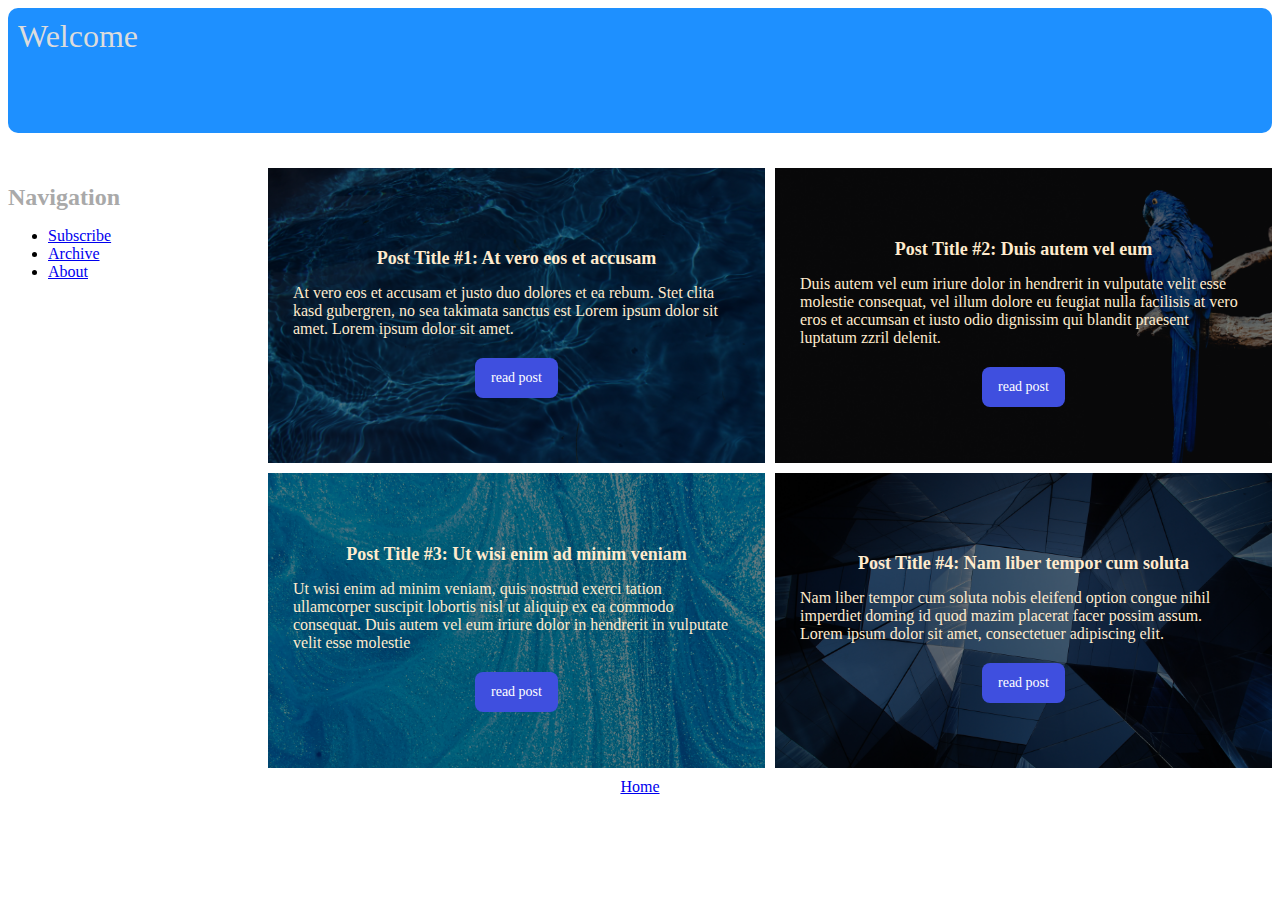
<file: index.html>
<!DOCTYPE html>
<html lang="en">

<head>
    <meta charset="utf-8" />
    <title>Blues</title>
    <meta content="width=device-width, initial-scale=1, maximum-scale=1" name="viewport" />
    <link rel="stylesheet" href="css/style.css">

</head>

<body>
    <div class="homepage-container">
        <div class="header">
            <div class="blog-title">Welcome</div>
        </div>
        <div class="sidebar">
            <h1>Navigation</h1>
            <ul>
                <li><a href="index.html">Subscribe</a></li>
                <li><a href="index.html">Archive</a></li>
                <li><a href="index.html">About</a></li>
            </ul>
        </div>
        <div class="homepage-content">
            <div class="post-1 blog-post" aria-label="Blog Picture">
                <h2 class="light-text-color">Post Title #1: At vero eos et accusam</h2>
                <!-- TODO: add date & author & maybe category -->
                <div class="post-teaser light-text-color">At vero eos et accusam et justo duo dolores et ea rebum.
                    Stet clita kasd
                    gubergren, no sea takimata sanctus est Lorem ipsum dolor sit amet. Lorem ipsum dolor sit amet.
                </div>
                <a class="button-primary base-button" href="post.html" class="button">read post</a>
            </div>
            <div class="post-2 blog-post" aria-label="Blog Picture">
                <h2 class="light-text-color">Post Title #2: Duis autem vel eum</h2>
                <div class="post-teaser light-text-color">Duis autem vel eum iriure dolor in hendrerit in vulputate
                    velit esse molestie consequat, vel illum dolore eu feugiat nulla facilisis at vero eros et accumsan
                    et iusto odio dignissim qui blandit praesent luptatum zzril delenit.
                </div>
                <a class="button-primary base-button" href="post.html" class="button">read post</a>
            </div>

            <div class="post-3 blog-post" aria-label="Blog Picture">
                <h2 class="light-text-color">Post Title #3: Ut wisi enim ad minim veniam</h2>
                <div class="post-teaser light-text-color">Ut wisi enim ad minim veniam, quis nostrud exerci tation
                    ullamcorper suscipit lobortis nisl ut aliquip ex ea commodo consequat. Duis autem vel eum iriure
                    dolor in hendrerit in vulputate velit esse molestie
                </div>
                <a class="button-primary base-button" href="post.html" class="button">read post</a>
            </div>
            <div class="post-4 blog-post" aria-label="Blog Picture">
                <h2 class="light-text-color">Post Title #4: Nam liber tempor cum soluta</h2>
                <div class="post-teaser light-text-color">Nam liber tempor cum soluta nobis eleifend option congue nihil
                    imperdiet doming id quod mazim placerat facer possim assum. Lorem ipsum dolor sit amet, consectetuer
                    adipiscing elit.
                </div>
                <a class="button-primary base-button" href="post.html" class="button">read post</a>
            </div>
        </div>
        <div class="footer"><a href="index.html">Home</a></div>
    </div>
</body>

</html>
</file>
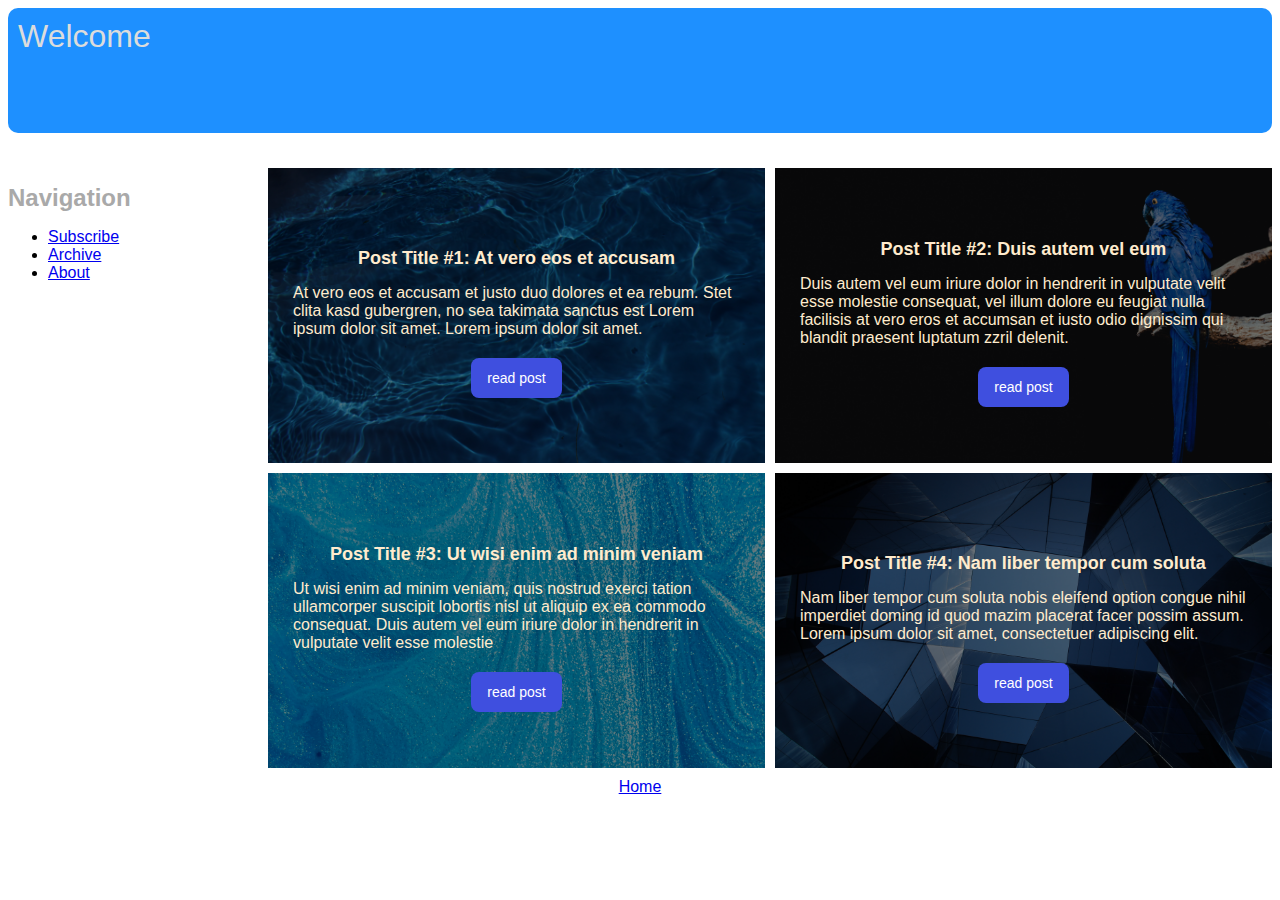
<file: blog.html>
<!DOCTYPE html>
<html lang="en">

<head>
    <meta charset="utf-8" />
    <title>Blues</title>
    <meta content="width=device-width, initial-scale=1, maximum-scale=1" name="viewport" />
    <link rel="stylesheet" href="css/blog.css">
    <link rel="stylesheet" href="css/style.css">

</head>

<body>
    <div class="container">
        <div class="header">
            <div class="blog-title">Welcome</div>
        </div>
        <div class="sidebar">
            <h1>Navigation</h1>
            <ul>
                <li><a href="blog.html">Subscribe</a></li>
                <li><a href="blog.html">Archive</a></li>
                <li><a href="blog.html">About</a></li>
            </ul>
        </div>
        <div class="content">
            <div class="post-1 blog-post" aria-label="Blog Picture">
                <h2 class="light-text-color">Post Title #1: At vero eos et accusam</h2>
                <!-- TODO: add date & author & maybe category -->
                <div class="post-teaser light-text-color">At vero eos et accusam et justo duo dolores et ea rebum.
                    Stet clita kasd
                    gubergren, no sea takimata sanctus est Lorem ipsum dolor sit amet. Lorem ipsum dolor sit amet.
                </div>
                <a class="button-primary base-button" href="post.html" class="button">read post</a>
            </div>
            <div class="post-2 blog-post" aria-label="Blog Picture">
                <h2 class="light-text-color">Post Title #2: Duis autem vel eum</h2>
                <div class="post-teaser light-text-color">Duis autem vel eum iriure dolor in hendrerit in vulputate
                    velit esse molestie consequat, vel illum dolore eu feugiat nulla facilisis at vero eros et accumsan
                    et iusto odio dignissim qui blandit praesent luptatum zzril delenit.
                </div>
                <a class="button-primary base-button" href="post.html" class="button">read post</a>
            </div>

            <div class="post-3 blog-post" aria-label="Blog Picture">
                <h2 class="light-text-color">Post Title #3: Ut wisi enim ad minim veniam</h2>
                <div class="post-teaser light-text-color">Ut wisi enim ad minim veniam, quis nostrud exerci tation
                    ullamcorper suscipit lobortis nisl ut aliquip ex ea commodo consequat. Duis autem vel eum iriure
                    dolor in hendrerit in vulputate velit esse molestie
                </div>
                <a class="button-primary base-button" href="post.html" class="button">read post</a>
            </div>
            <div class="post-4 blog-post" aria-label="Blog Picture">
                <h2 class="light-text-color">Post Title #4: Nam liber tempor cum soluta</h2>
                <div class="post-teaser light-text-color">Nam liber tempor cum soluta nobis eleifend option congue nihil
                    imperdiet doming id quod mazim placerat facer possim assum. Lorem ipsum dolor sit amet, consectetuer
                    adipiscing elit.
                </div>
                <a class="button-primary base-button" href="post.html" class="button">read post</a>
            </div>
        </div>
        <div class="footer"><a href="blog.html">Home</a></div>
    </div>
</body>

</html>
</file>
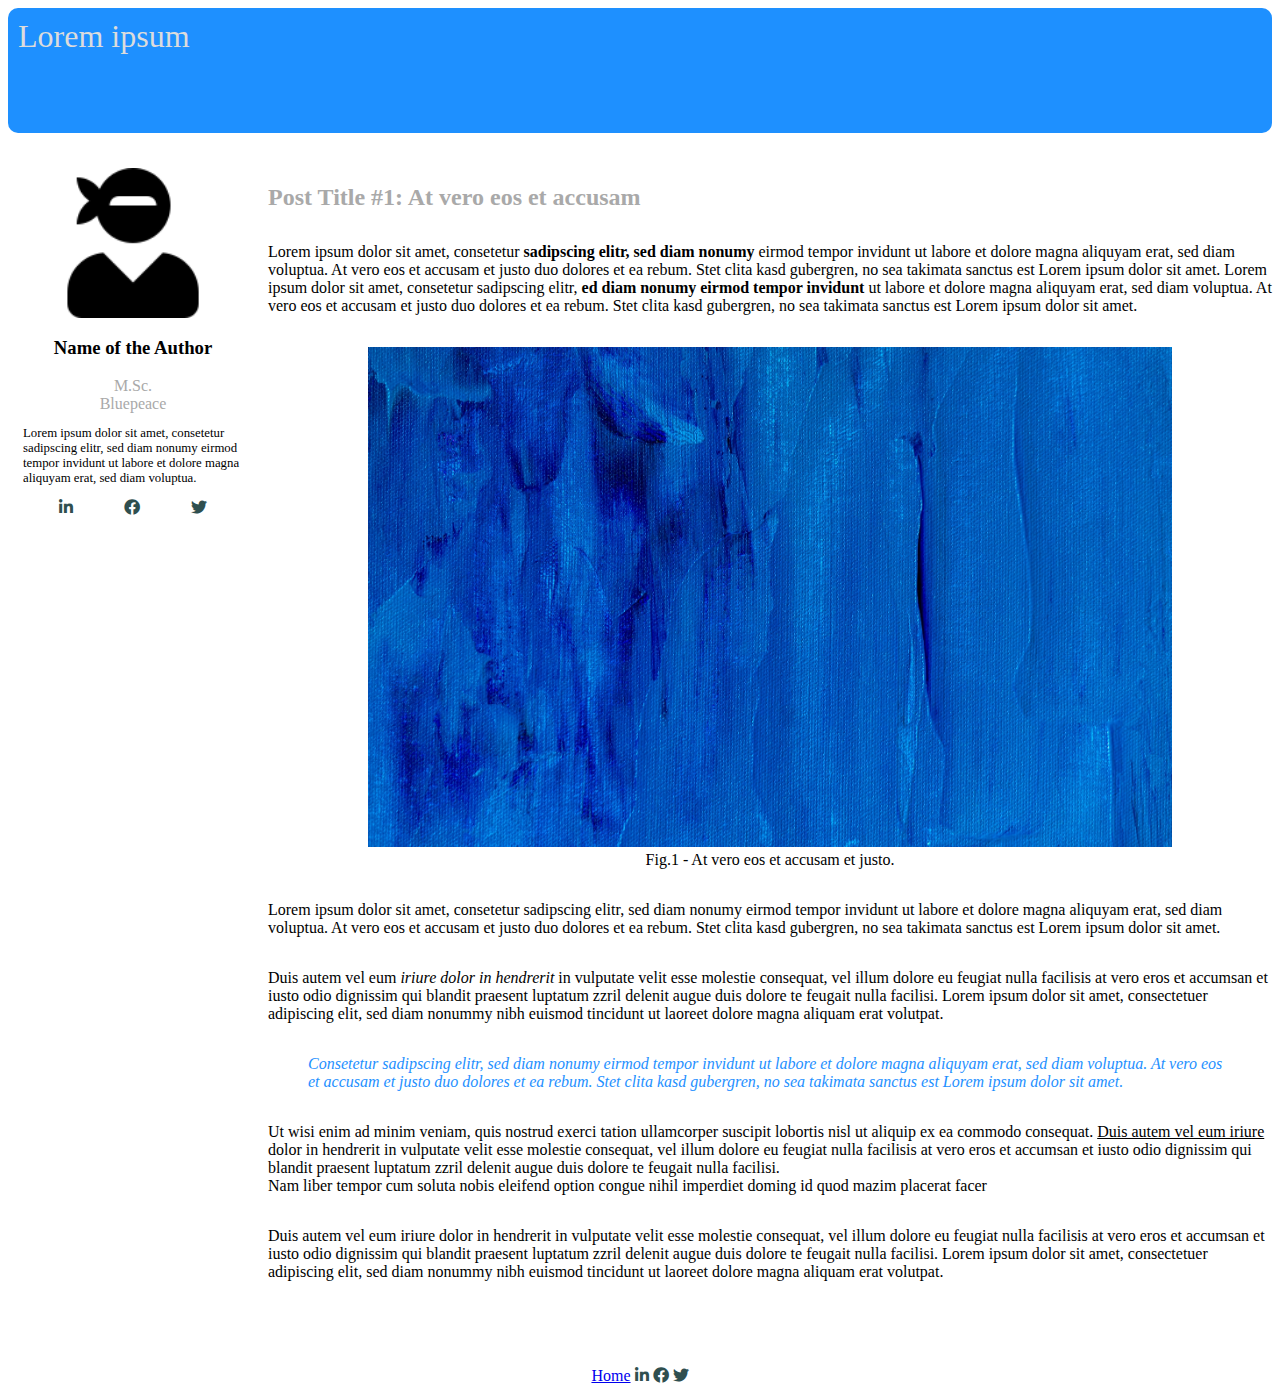
<file: post.html>
<!DOCTYPE html>
<html lang="en">

<head>
    <meta charset="utf-8" />
    <title>Blues</title>
    <meta content="width=device-width, initial-scale=1, maximum-scale=1" name="viewport" />
    <link rel="stylesheet" href="css/style.css">
    <link rel="stylesheet" href="//use.fontawesome.com/releases/v5.0.7/css/all.css">
</head>

<body>
    <div class="post-container">
        <div class="header">
            <div class="blog-title">Lorem ipsum</div>
        </div>

        <div class="sidebar">
            <div class="sidebar-content">
                <img class="post-img author-profile-picture" src="images/8542550_user_ninja_icon.png"></img>
                <h3>Name of the Author</h3>
                <div class="author-info">M.Sc.</div>
                <div class="author-info">Bluepeace</div>
                <p class="author-bio"> Lorem ipsum dolor sit amet, consetetur sadipscing elitr, sed diam nonumy eirmod
                    tempor invidunt ut
                    labore et dolore magna aliquyam erat, sed diam voluptua. </p>
            </div>
            <div class="social-media-icons">
                <a href="http://linkedin.com" target="_blank"><i class="fab fa-linkedin-in"></i></a>
                <a href="http://facebook.com" target="_blank"><i class="fab fa-facebook"></i></a>
                <a href="http://twitter.com" target="_blank"><i class="fab fa-twitter"></i></a>
            </div>
        </div>
        <article class="post-content">
            <h1>Post Title #1: At vero eos et accusam</h1>
            <p>Lorem ipsum dolor sit amet, consetetur <b>sadipscing elitr, sed diam nonumy</b> eirmod tempor invidunt ut
                labore
                et dolore magna aliquyam erat, sed diam voluptua. At vero eos et accusam et justo duo dolores et ea
                rebum. Stet clita kasd gubergren, no sea takimata sanctus est Lorem ipsum dolor sit amet. Lorem ipsum
                dolor sit amet, consetetur sadipscing elitr, <b>ed diam nonumy eirmod tempor invidunt</b> ut labore et
                dolore
                magna aliquyam erat, sed diam voluptua. At vero eos et accusam et justo duo dolores et ea rebum. Stet
                clita kasd gubergren, no sea takimata sanctus est Lorem ipsum dolor sit amet.</p>
            <figure>
                <img src="images/photo-1578070181910-f1e514afdd08.avif">
                <figcaption>Fig.1 - At vero eos et accusam et justo.</figcaption>
            </figure>
            <p>Lorem ipsum dolor sit amet, consetetur sadipscing elitr, sed diam nonumy eirmod tempor invidunt ut labore
                et dolore magna aliquyam erat, sed diam voluptua. At vero eos et accusam et justo duo dolores et ea
                rebum. Stet clita kasd gubergren, no sea takimata sanctus est Lorem ipsum dolor sit amet.</p>

            <p> Duis autem vel eum <em>iriure dolor in hendrerit</em> in vulputate velit esse molestie consequat, vel
                illum
                dolore eu feugiat nulla facilisis at vero eros et accumsan et iusto odio dignissim qui blandit praesent
                luptatum zzril delenit augue duis dolore te feugait nulla facilisi. Lorem ipsum dolor sit amet,
                consectetuer adipiscing elit, sed diam nonummy nibh euismod tincidunt ut laoreet dolore magna aliquam
                erat volutpat.</p>

            <blockquote>Consetetur sadipscing elitr, sed diam nonumy eirmod tempor invidunt ut labore et dolore magna
                aliquyam erat, sed diam voluptua. At vero eos et accusam et justo duo dolores et ea rebum. Stet clita
                kasd gubergren, no sea takimata sanctus est Lorem ipsum dolor sit amet.</blockquote>
            <p>Ut wisi enim ad minim veniam, quis nostrud exerci tation ullamcorper suscipit lobortis nisl ut aliquip
                ex ea commodo consequat. <u>Duis autem vel eum iriure</u> dolor in hendrerit in vulputate velit esse
                molestie
                consequat, vel illum dolore eu feugiat nulla facilisis at vero eros et accumsan et iusto odio dignissim
                qui blandit praesent luptatum zzril delenit augue duis dolore te feugait nulla facilisi.<br>

                Nam liber tempor cum soluta nobis eleifend option congue nihil imperdiet doming id quod mazim placerat
                facer</p>
            <p> Duis autem vel eum iriure dolor in hendrerit in vulputate velit esse molestie consequat, vel illum
                dolore eu feugiat nulla facilisis at vero eros et accumsan et iusto odio dignissim qui blandit praesent
                luptatum zzril delenit augue duis dolore te feugait nulla facilisi. Lorem ipsum dolor sit amet,
                consectetuer adipiscing elit, sed diam nonummy nibh euismod tincidunt ut laoreet dolore magna aliquam
                erat volutpat.</p>
        </article>
    </div>
    <div class="footer">
        <a href="index.html">Home</a>
        <a href="http://linkedin.com" target="_blank"><i class="fab fa-linkedin-in"></i></a>
        <a href="http://facebook.com" target="_blank"><i class="fab fa-facebook"></i></a>
        <a href="http://twitter.com" target="_blank"><i class="fab fa-twitter"></i></a>
    </div>
</body>


</html>
</file>
<file: css/style.css>
@import "index.css";
@import "post.css";
@import "buttons.css";

.container {
  font-family: Arial, Helvetica, sans-serif;
}

.header {
  grid-area: hd;
  background-color: dodgerblue;
  border-radius: 10px;
}
.sidebar {
  grid-area: sbar;
  border-radius: 10px;
}

.footer {
  grid-area: ft;
  text-align: center;
}

.blog-title {
  color: gainsboro;
  font-size: xx-large;
  padding-left: 10px;
  padding-top: 10px;
}

h1 {
  color: darkgrey;
  font-size: x-large;
}

h2 {
  font-size: large;
}

.light-text-color {
  color: blanchedalmond;
}
</file>
<file: css/blog.css>
.container {
  display: grid;
  grid-template-columns: 1fr;
  grid-template-rows: 1fr;
  grid-template-areas:
    "hd"
    "sbar"
    "main"
    "ft";
  grid-gap: 10px;
}

.blog-post {
  padding: 10px;
  box-shadow: inset 0 0 0 2000px rgba(0, 0, 0, 0.5);
  display: flex;
  flex-direction: column;
  justify-content: center;
  align-items: center;
}

.post-teaser {
  padding-left: 15px;
  padding-right: 15px;
  padding-bottom: 20px;
}

.info-box {
  display: flex;
  flex-direction: column;
  align-items: center;
}

.info-box > * {
  padding: 10px;
}

/*The pictures are downloaded from unsplash*/
.post-1 {
  background-image: url("../images/steffi-harms-Cj0tPzC5Uic-unsplash.jpg");
  background-size: cover;
}

.post-2 {
  background-image: url("../images/dominik-lange-Lej_oqHljbk-unsplash.jpg");
  background-size: cover;
}

.post-3 {
  background-image: url("../images/solen-feyissa-thT613pglmM-unsplash.jpg");
  background-size: cover;
}

.post-4 {
  background-image: url("../images/hector-j-rivas-1FxMET2U5dU-unsplash.jpg");
  background-size: cover;
}

/* Medium Screens */
@media (min-width: 600px) and (max-width: 900px) {
  .container {
    display: grid;
    grid-template-columns: 200px 1fr 1fr;
    grid-template-rows: 150px 600px 60px;
    grid-template-areas:
      "hd hd hd"
      "sbar main main"
      "ft ft ft";
    grid-gap: 10px;
  }
  .content {
    grid-area: main;
    display: grid;
    grid-template-columns: repeat(2, 1fr);
    grid-template-rows: repeat(2, 1fr);
    grid-gap: 10px;
  }
}

/* Large Screens */
@media (min-width: 901px) {
  .container {
    display: grid;
    grid-template-columns: 250px 1fr 1fr 1fr;
    grid-template-rows: 150px 600px 60px;
    grid-template-areas:
      "hd hd hd hd"
      "sbar main main main"
      "ft ft ft ft";
    grid-gap: 10px;
  }
  .content {
    grid-area: main;
    display: grid;
    grid-template-columns: repeat(2, 1fr);
    grid-template-rows: repeat(2, 1fr);
    grid-gap: 10px;
  }
}
</file>
